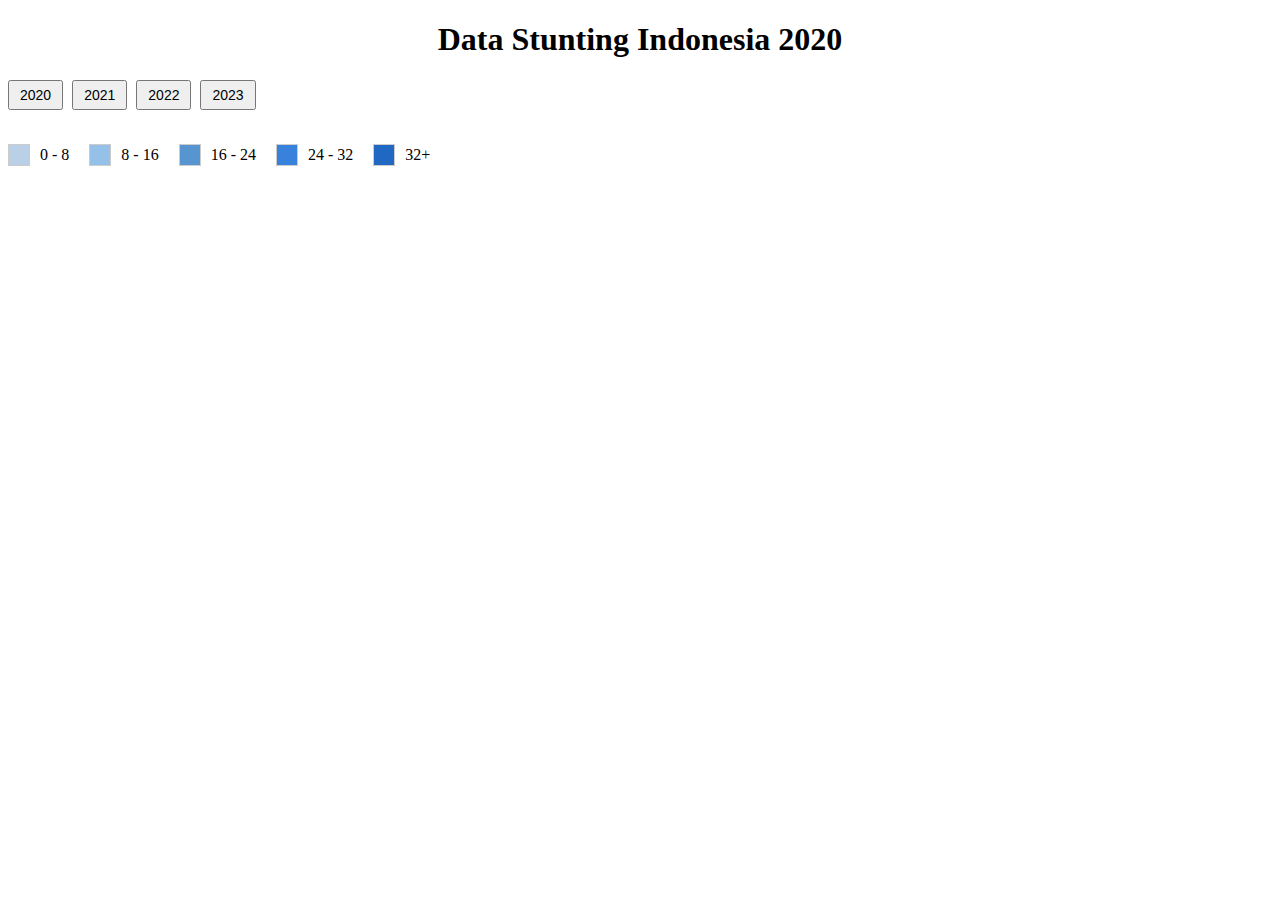
<file: index.html>
<!DOCTYPE html>
<head>
    <link rel="stylesheet" href="index.css"/>
    <title>Kelompok 4</title>

</head>   
<body>
    <div>
        <h1 id="judul">Data Stunting Indonesia 2020</h1>
    </div>
    <div id="controls">
        <button onclick="setYear('2020')">2020</button>
        <button onclick="setYear('2021')">2021</button>
        <button onclick="setYear('2022')">2022</button>
        <button onclick="setYear('2023')">2023</button>
    </div>
    <div id="legends">
        <div class="legend-item">
            <div class="color-box" style="background-color: #bad0e6;"></div><p>0 - 8</p>
        </div>
        <div class="legend-item">
            <div class="color-box" style="background-color: #95c0e8;"></div><p>8 - 16</p>
        </div>
        <div class="legend-item">
            <div class="color-box" style="background-color: #5695cf;"></div><p>16 - 24</p>
        </div>
        <div class="legend-item">
            <div class="color-box" style="background-color: #3882dd;"></div><p>24 - 32</p>
        </div>
        <div class="legend-item">
            <div class="color-box" style="background-color: #2068c1;"></div><p>32+</p>
        </div>
    </div>
    <div id="map"></div>
    <div id="tooltip" style="position: absolute; opacity: 0;"></div>
    <div id="detail"><br></div>
    <div>
        <script src="https://d3js.org/d3.v5.min.js"></script>
        <script src="https://d3js.org/topojson.v1.min.js"></script>
        <script src="index.js"></script>
    </div>
</body>
</file>
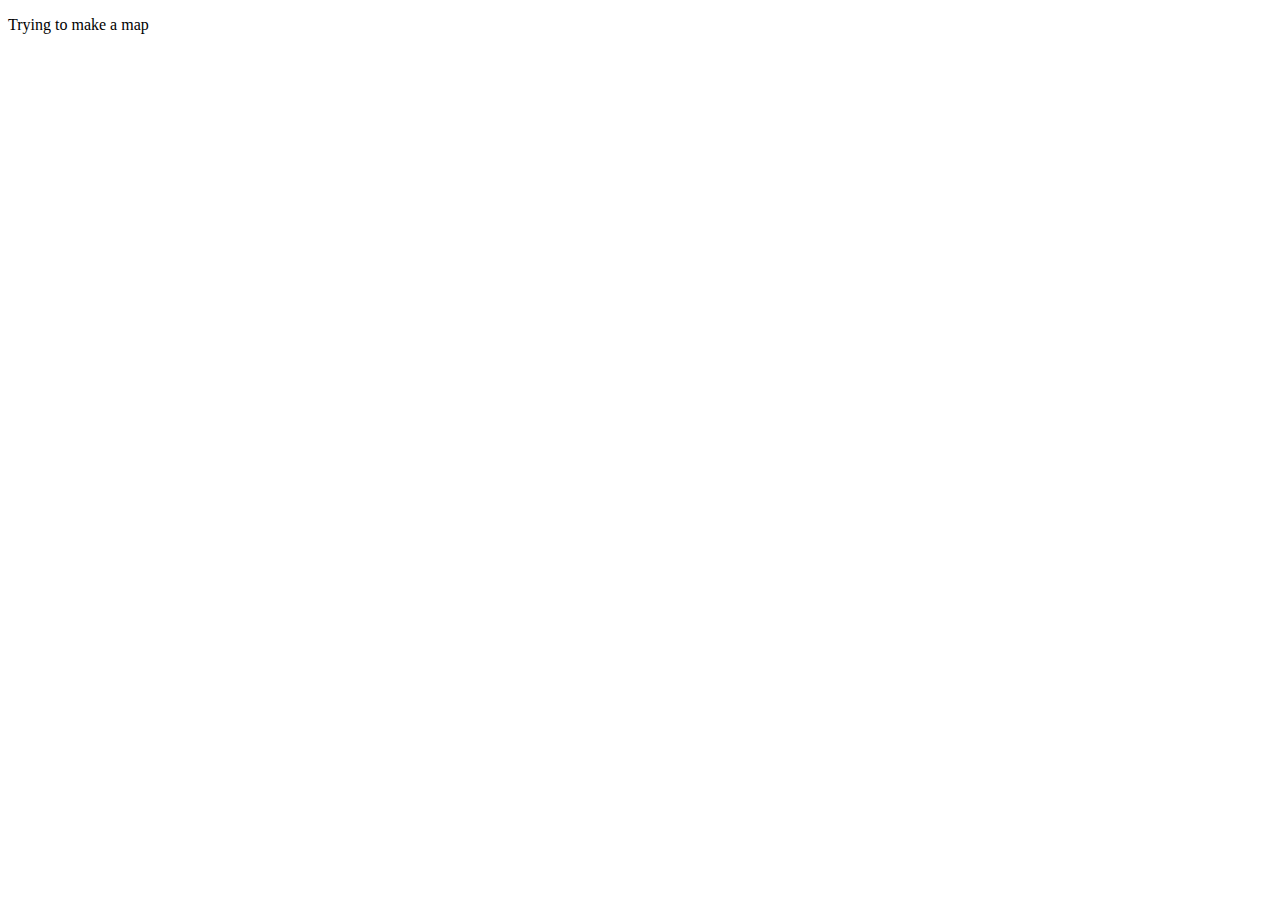
<file: kel4.html>
<!DOCTYPE html>
<head>
    <link rel="stylesheet" href="index.css"/>
    <title>Kelompok 4</title>

</head>   
<body>
    <div>
        <p>Trying to make a map</p>
    </div>
    <div id="tooltip" style="position: absolute; opacity: 0;"></div>
    <div id="detail"><br></div>
    <div id="map"></div>
    <div></div>
        <script src="https://d3js.org/d3.v5.min.js"></script>
        <script src="https://d3js.org/topojson.v1.min.js"></script>
        <script src="index.js"></script>

</body>
</file>
<file: index.css>
h1{
    text-align: center;
}

#controls {
    margin-bottom: 10px;
}

#controls button {
    margin-right: 5px;
    padding: 5px 10px;
    font-size: 14px;
}

#map{
    display : flex;
    height: 500px;
}

#legends {
    display: flex;
    flex-wrap: wrap;
    margin-top: 20px;
}

.legend-item {
    display: flex;
    align-items: center;
    margin-right: 20px;
    margin-bottom: 10px;
}

.color-box {
    width: 20px;
    height: 20px;
    margin-right: 10px;
    border: 1px solid #ccc;
}

.province{
    stroke: black;
    stroke-width: .3px;
}

#tooltip {
    background-color: white;
    border: 1px solid black;
    padding: 5px;
    border-radius: 3px;
    pointer-events: none;
}
</file>
